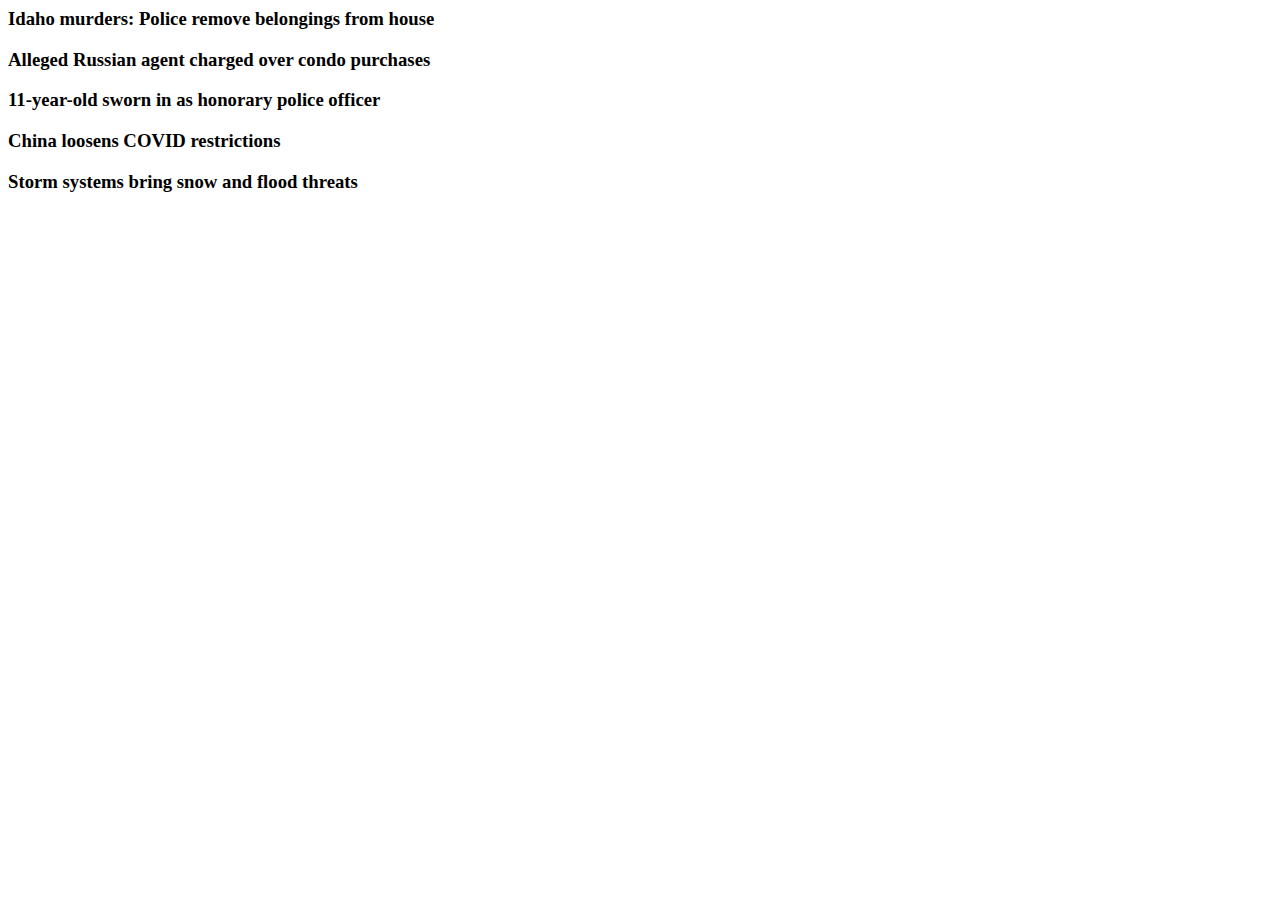
<file: templates/abcnews_trends.html>
<html>
 <body><h3>Idaho murders: Police remove belongings from house</h3>
<h3>Alleged Russian agent charged over condo purchases</h3>
<h3>11-year-old sworn in as honorary police officer</h3>
<h3>China loosens COVID restrictions</h3>
<h3>Storm systems bring snow and flood threats</h3>            
</body></html>
</file>
